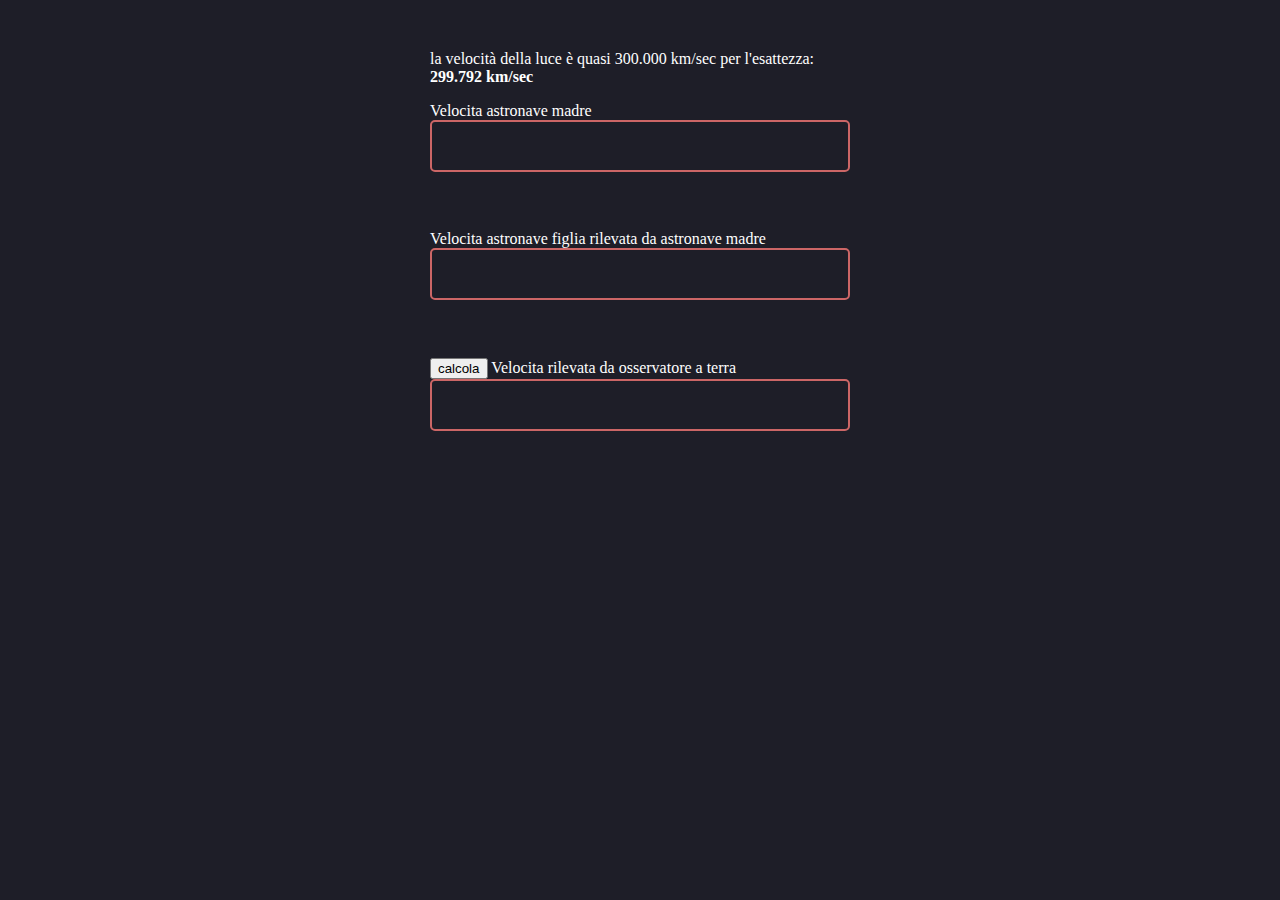
<file: index.html>
<!DOCTYPE html>
<html lang="en">

<head>
    <meta charset="UTF-8">
    <meta http-equiv="X-UA-Compatible" content="IE=edge">
    <meta name="viewport" content="width=device-width, initial-scale=1.0">
    <link rel="stylesheet" type="text/css" href="style.css">
    <title>Document</title>
</head>

<body>
    <script>
        function calculate() {
            const c = 299792;
            const cquadro = c * c;

            let speedastromum = parseInt(document.getElementById("astromother").value);

            let speedastrodaughter = parseInt(document.getElementById("astrodaughter").value);
            let resultup = speedastromum + speedastrodaughter;
            let resultmolt = speedastromum * speedastrodaughter;

            let divdown = resultmolt / cquadro;
            alert(resultmolt);
            let add1 = 1 + divdown;
            let finalresult = resultup / add1;
            document.getElementById("fromearth").value = finalresult;
        }

    </script>
    <form>
        <p id="explanation">la velocità della luce è quasi 300.000 km/sec per l'esattezza: <strong>299.792
                km/sec</strong>
        </p>
        <label for="astromother">Velocita astronave madre<input type="number" step="1000" max="299792" id="astromother"
                class="feedback-input"></label><br><br>
        <label for="astrodaughter">Velocita astronave figlia rilevata da astronave madre<input type="number" step="1000"
                max="299792" id="astrodaughter" class="feedback-input"></label><br><br>
        <input type="button" class="form-control" onclick="calculate()" value="calcola">

        <label>Velocita rilevata da osservatore a terra<input type="number" id="fromearth"
                class="feedback-input"></label>
    </form>

</body>

</html>
</file>
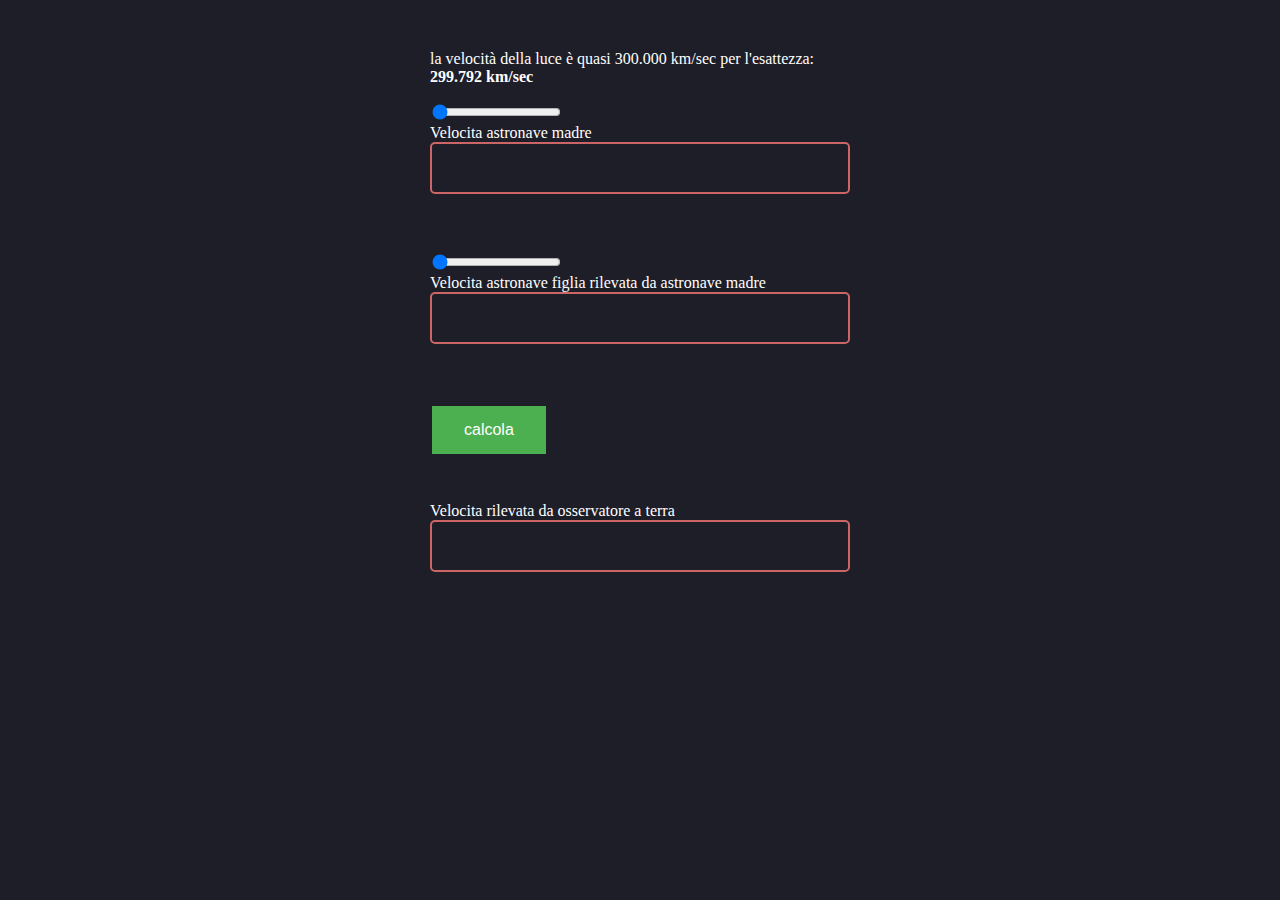
<file: provvisorio.html>
<!DOCTYPE html>
<html lang="en">

<head>
    <meta charset="UTF-8">
    <meta http-equiv="X-UA-Compatible" content="IE=edge">
    <meta name="viewport" content="width=device-width, initial-scale=1.0">
    <link rel="stylesheet" type="text/css" href="style.css">
    <title>Document</title>
    <style>

    </style>
</head>

<body>
    <script>
        /*  ######################## slider ############################ */
        var slider = document.getElementById("myRange");
        // var output = document.getElementById("astromother");
        // output.innerHTML = slider.value;

        slider.oninput = function () {
            alert("va");
            // document.getElementById("astromother").value = this.value;
            document.getElementById("astromother").value = slider.value;
        }
        /*  ################### end slider ################################# */
        function calculate() {
            const c = 299792;
            const cquadro = c * c;

            let speedastromum = parseInt(document.getElementById("astromother").value);

            let speedastrodaughter = parseInt(document.getElementById("astrodaughter").value);
            let resultup = speedastromum + speedastrodaughter;
            let resultmolt = speedastromum * speedastrodaughter;

            let divdown = resultmolt / cquadro;
            alert(resultmolt);
            let add1 = 1 + divdown;
            let finalresult = resultup / add1;
            document.getElementById("fromearth").value = finalresult;
        }
    </script>


    <form>
        <p class="explanation">la velocità della luce è quasi 300.000 km/sec per l'esattezza: <strong>299.792
                km/sec</strong>
        </p>
        <!-- ############ prova sliding cursor###################### -->
        <div class="slidecontainer">
            <input type="range" min="0" max="300" value="0" class="slider" id="myRange">
        </div>
        <!-- ############ fine  prova sliding cursor###################### -->
        <label for="astromother">Velocita astronave madre<input type="number" id="astromother"
                class="feedback-input"></label><br><br>
        <!-- ############ prova sliding cursor###################### -->
        <div class="slidecontainer">
            <input type="range" min="0" max="300" value="0" class="slider" id="myRange2">
        </div>
        <!-- ############ fine  prova sliding cursor###################### -->
        <label for="astrodaughter" class="explanation">Velocita astronave figlia rilevata da astronave madre<input
                type="number" id="astrodaughter" class="feedback-input"></label><br><br>

        <input type="button" class="form-control" id="bottone" onclick="calculate()" value="calcola"><br><br>

        <label class="explanation">Velocita rilevata da osservatore a terra<input type="number" id="fromearth"
                class="feedback-input" disabled></label>
    </form>



</body>

</html>
</file>
<file: style.css>
@import url(https://fonts.googleapis.com/css?family=Montserrat:400,700);

body {
    background: rgb(30, 30, 40);
    color: white;
}

form {
    max-width: 420px;
    margin: 50px auto;
}

.feedback-input {
    color: white;
    font-family: Helvetica, Arial, sans-serif;
    font-weight: 500;
    font-size: 18px;
    border-radius: 5px;
    line-height: 22px;
    background-color: transparent;
    border: 2px solid #CC6666;
    transition: all 0.3s;
    padding: 13px;
    margin-bottom: 15px;
    width: 100%;
    box-sizing: border-box;
    outline: 0;
}

.feedback-input:focus {
    border: 2px solid #CC4949;
}

textarea {
    height: 150px;
    line-height: 150%;
    resize: vertical;
}

[type="submit"] {
    font-family: 'Montserrat', Arial, Helvetica, sans-serif;
    width: 100%;
    background: #CC6666;
    border-radius: 5px;
    border: 0;
    cursor: pointer;
    color: white;
    font-size: 24px;
    padding-top: 10px;
    padding-bottom: 10px;
    transition: all 0.3s;
    margin-top: -4px;
    font-weight: 700;
}

[type="submit"]:hover {
    background: #CC4949;
}

.explanation {
    color: white;
}

#bottone {

    background-color: #4CAF50;
    border: none;
    color: white;
    padding: 15px 32px;
    text-align: center;
    text-decoration: none;
    display: inline-block;
    font-size: 16px;
    margin: 4px 2px;
    cursor: pointer;
    margin-bottom: 30px;

}

.feedback-input {
    margin-bottom: 40px;
}
</file>
